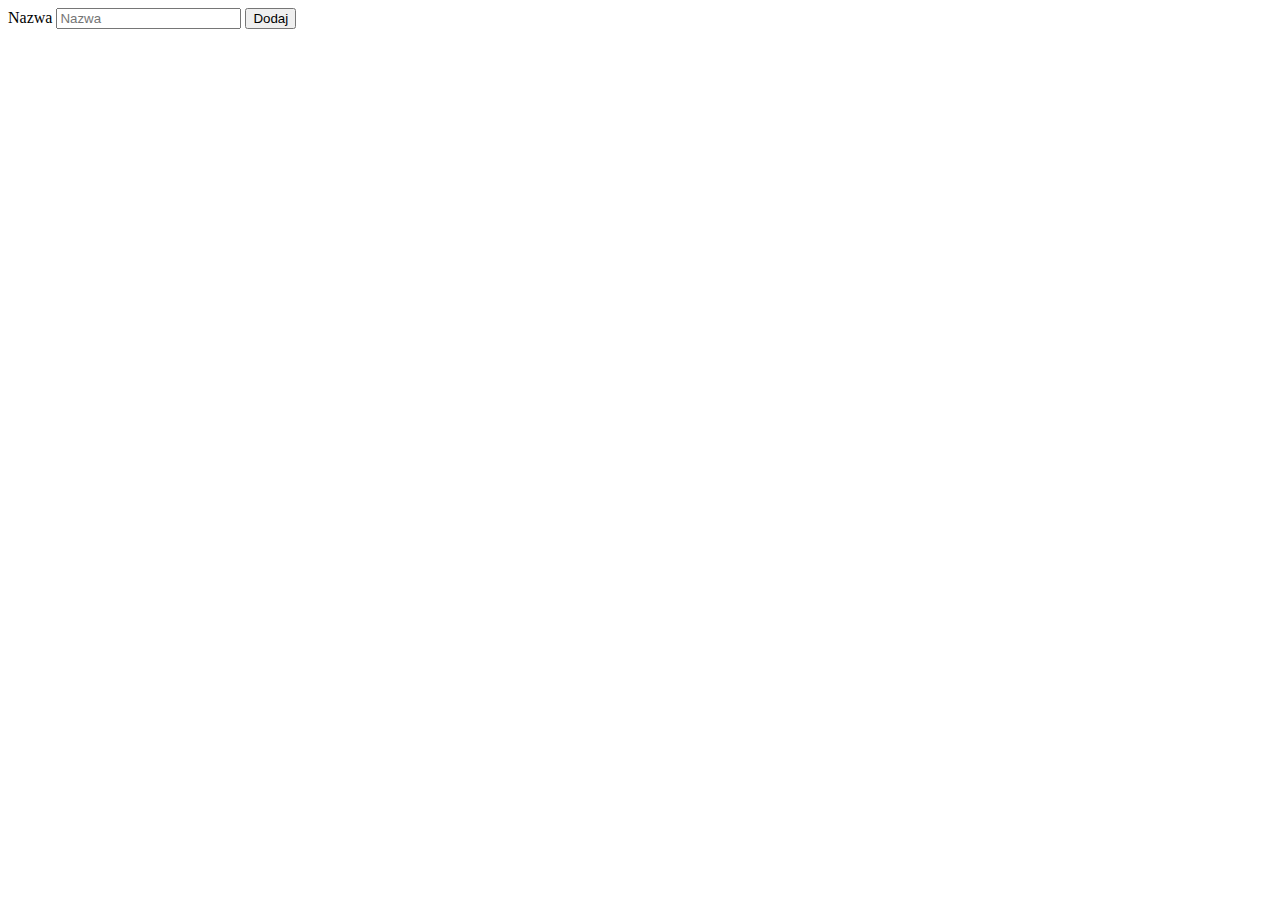
<file: src/main/resources/templates/add-user.html>
<!DOCTYPE html>
<html>
<head>
    <title>Baza danych</title>
    <link th:href="@{/styles/style.css}" rel="stylesheet" />
</head>
<body>

<form action="#" th:action="@{/adduser}" th:object="${user}" method="post">
    <label for="name">Nazwa</label>
    <input type="text" th:field="*{name}" id="name" placeholder="Nazwa">
    <span th:if="${#fields.hasErrors('name')}" th:errors="*{name}"></span>
    <input type="submit" value="Dodaj">
</form>

</body>
</html>
</file>
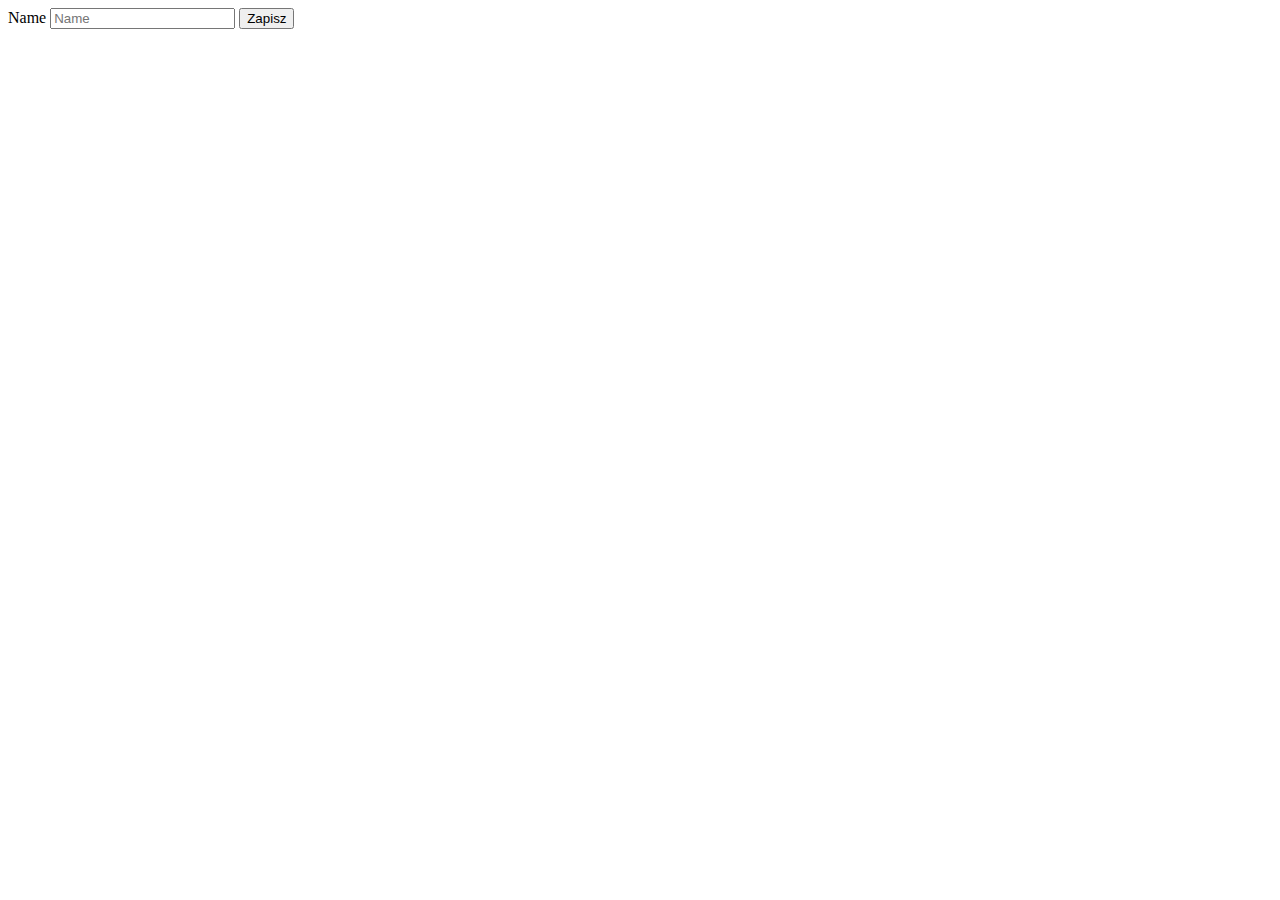
<file: src/main/resources/templates/update-task.html>
<!DOCTYPE html>
<html>
<head>
    <title>Task</title>
    <link th:href="@{/styles/style.css}" rel="stylesheet" />
</head>
<body>

<form action="#" th:action="@{/update/task/{id}(id=${item.id})}" th:object="${item}" method="post">
    <label for="name">Name</label>
    <input type="text" th:field="*{name}" id="name" placeholder="Name">
    <span th:if="${#fields.hasErrors('name')}" th:errors="*{name}"></span>
    <input type="submit" value="Zapisz">
</form>

</body>
</html>
</file>
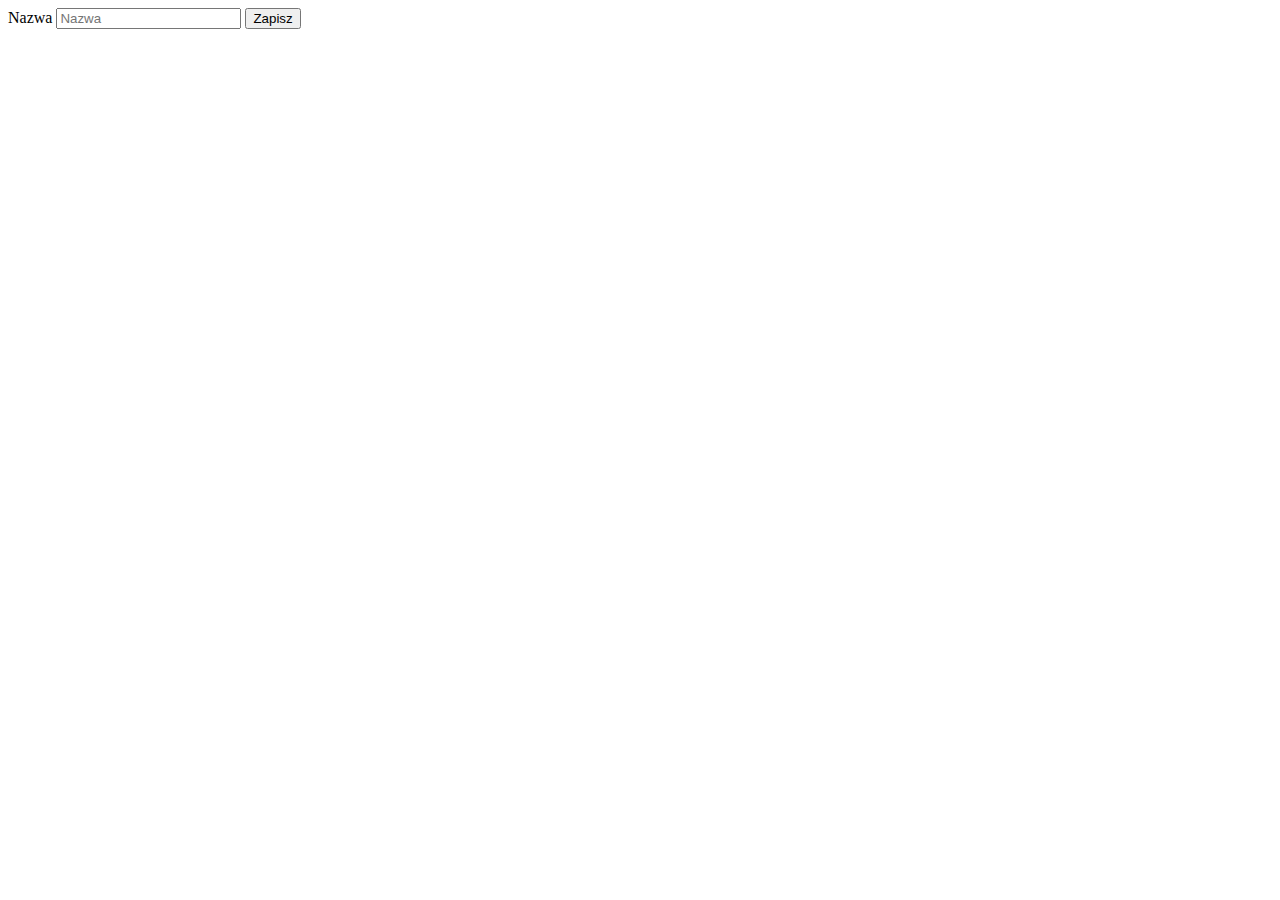
<file: src/main/resources/templates/update-user.html>
<!DOCTYPE html>
<html>
<head>
    <title>Baza danych</title>
    <link th:href="@{/styles/style.css}" rel="stylesheet" />
</head>
<body>

<form action="#" th:action="@{/update/user/{id}(id=${item.id})}" th:object="${item}" method="post">
    <label for="name">Nazwa</label>
    <input type="text" th:field="*{name}" id="name" placeholder="Nazwa">
    <span th:if="${#fields.hasErrors('name')}" th:errors="*{name}"></span>
    <input type="submit" value="Zapisz">
</form>

</body>
</html>
</file>
